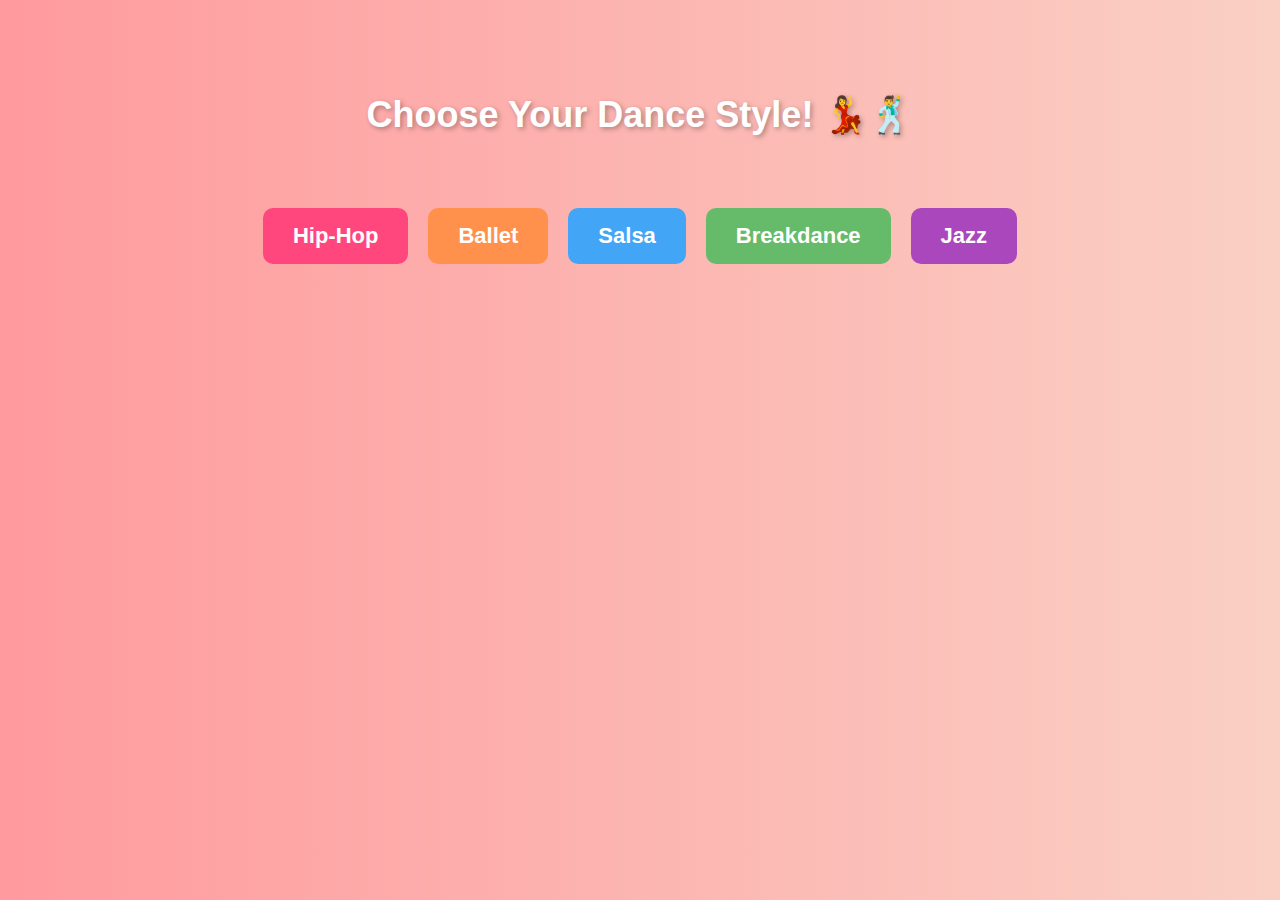
<file: index.html>
<!DOCTYPE html>
<html lang="en">
<head>
    <meta charset="UTF-8">
    <meta name="viewport" content="width=device-width, initial-scale=1.0">
    <title>Select Dance Style</title>
    <link rel="stylesheet" href="styles.css">
</head>
<body>
    <div class="index-container">
        <h1 class="bounce-in">Choose Your Dance Style! 💃🕺</h1>
        <p class="fade-in">Pick a dance style and start the quiz!</p>

        <div class="dance-options">
            <button class="dance-btn" onclick="startQuiz('hiphop')">Hip-Hop</button>
            <button class="dance-btn" onclick="startQuiz('ballet')">Ballet</button>
            <button class="dance-btn" onclick="startQuiz('salsa')">Salsa</button>
            <button class="dance-btn" onclick="startQuiz('breakdance')">Breakdance</button>
            <button class="dance-btn" onclick="startQuiz('jazz')">Jazz</button>
        </div>
    </div>

    <script>
        function startQuiz(danceStyle) {
            window.location.href = "quiz.html?style=" + danceStyle;
        }
    </script>
</body>
</html>
</file>
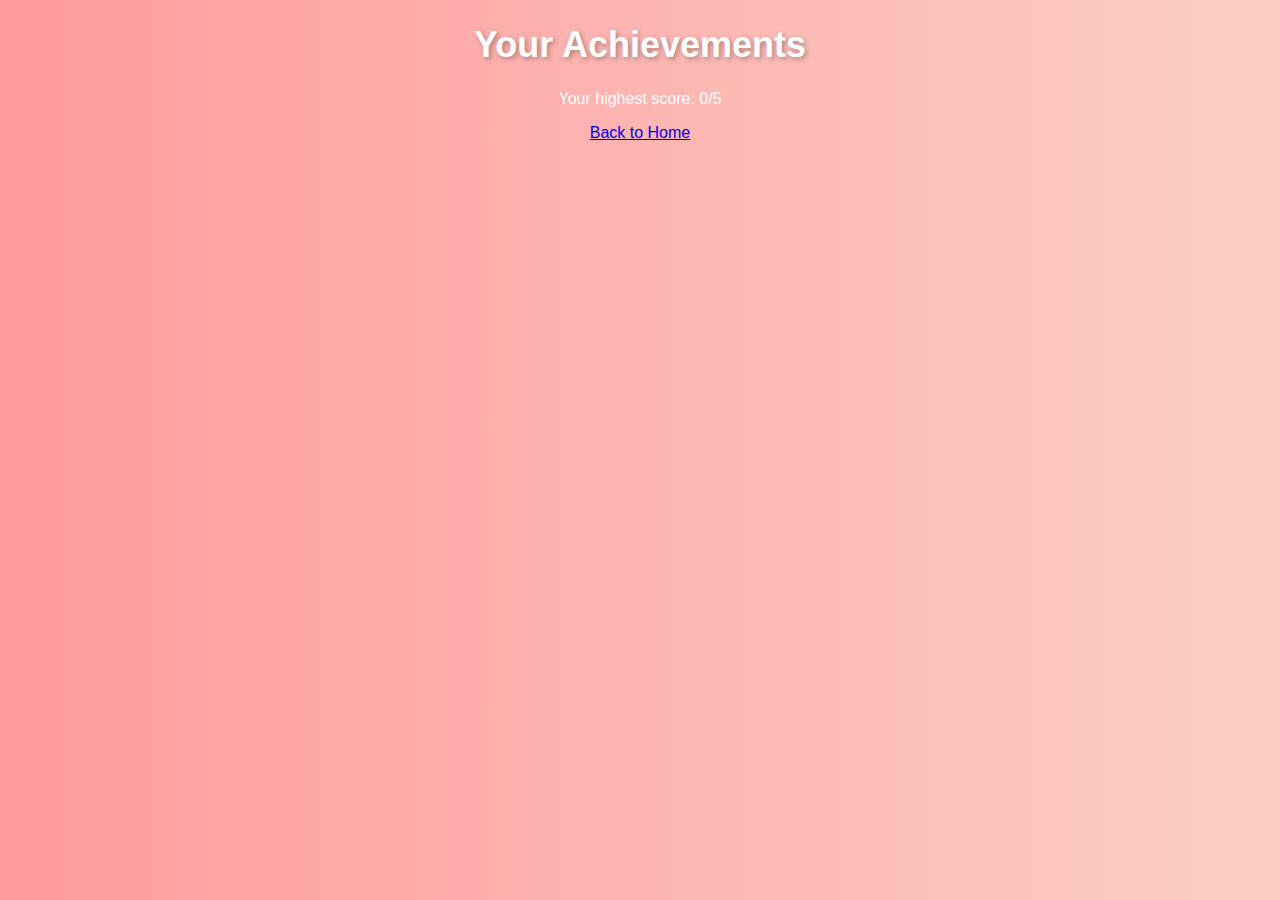
<file: feedback.html>
<!DOCTYPE html>
<html lang="en">
<head>
    <meta charset="UTF-8">
    <meta name="viewport" content="width=device-width, initial-scale=1.0">
    <title>Feedback</title>
    <link rel="stylesheet" href="styles.css">
</head>
<body>
    <div class="container">
        <h1>Your Achievements</h1>
        <p id="achievement-text">You haven't taken a quiz yet!</p>
        <a href="index.html">Back to Home</a>
    </div>

    <script>
        document.addEventListener("DOMContentLoaded", function () {
            let score = localStorage.getItem("quizScore") || 0;
            document.getElementById("achievement-text").innerText = `Your highest score: ${score}/5`;
        });
    </script>
</body>
</html>
</file>
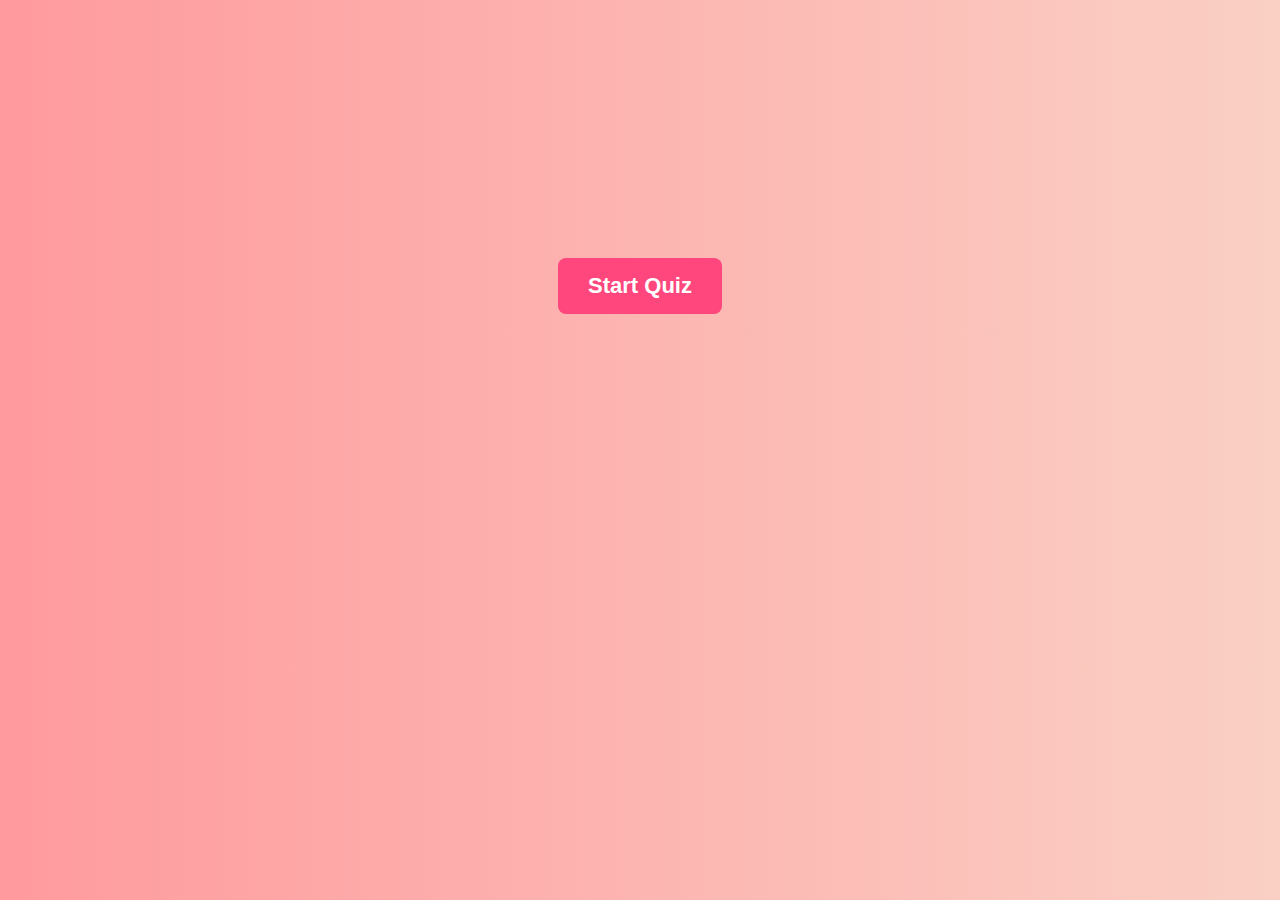
<file: home.html>
<!DOCTYPE html>
<html lang="en">
<head>
    <meta charset="UTF-8">
    <meta name="viewport" content="width=device-width, initial-scale=1.0">
    <title>Dance Quiz - Home</title>
    <link rel="stylesheet" href="styles.css">
</head>
<body>
    <div class="home-container">
        <h1 class="fade-in">Welcome to the Ultimate Dance Quiz! 💃🕺</h1>
        <p class="fade-in">Test your dance knowledge and challenge yourself!</p>
        
        <div class="start-btn-container">
            <button class="start-btn pulse" onclick="startQuiz()">Start Quiz</button>
        </div>
    </div>

    <script>
        function startQuiz() {
            window.location.href = "index.html";
        }
    </script>
</body>
</html>
</file>
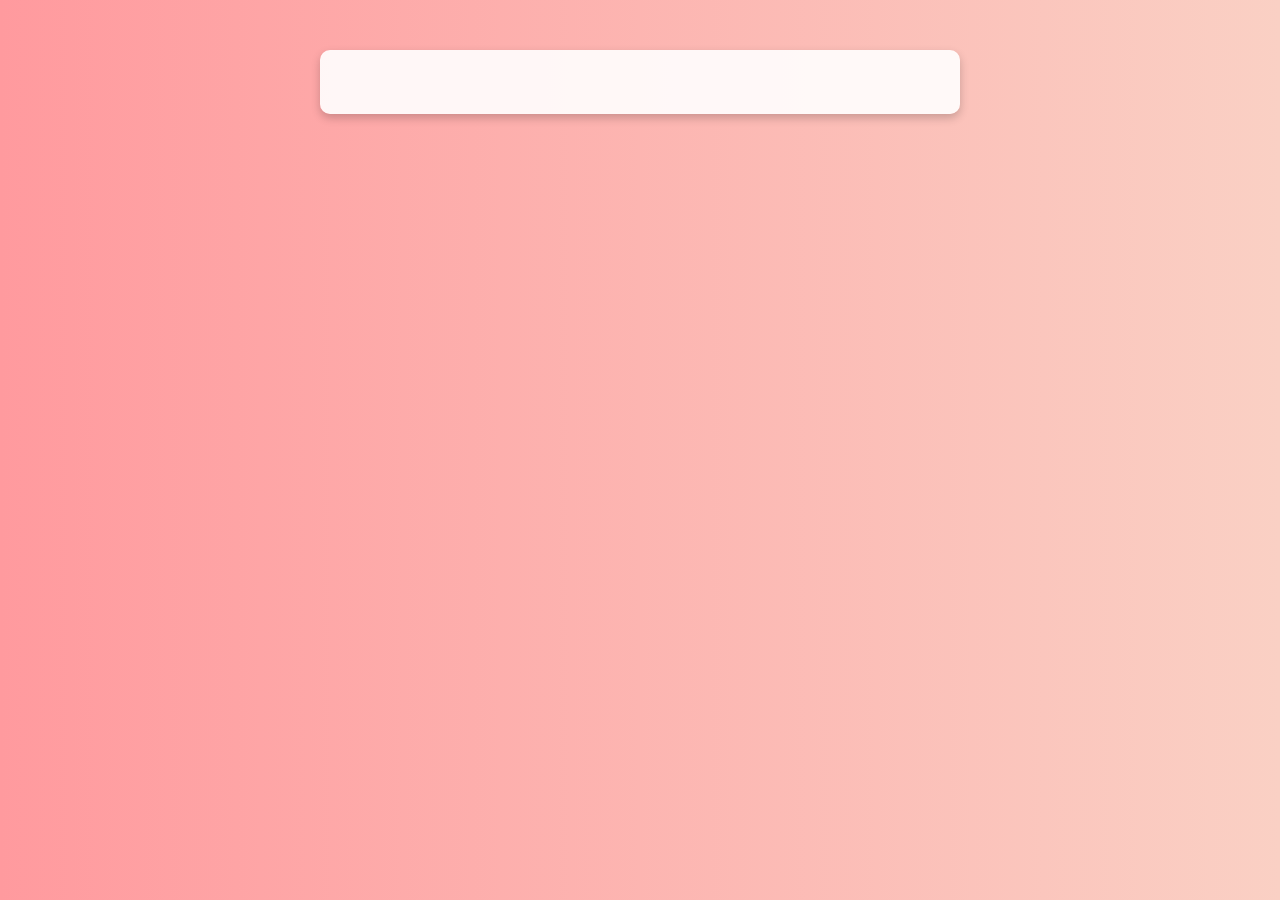
<file: quiz.html>
<!DOCTYPE html>
<html lang="en">
<head>
    <meta charset="UTF-8">
    <meta name="viewport" content="width=device-width, initial-scale=1.0">
    <title>Dance Quiz</title>
    <link rel="stylesheet" href="styles.css">
</head>
<body>
    <div class="quiz-container">
        <h1 id="quiz-title"></h1>
        <p class="question" id="question-text"></p>
        <div class="options" id="options-container"></div>
       <!-- <button id="next-btn" class="next-btn" onclick="nextQuestion()">Next</button>-->
    </div>

    <script>
        const urlParams = new URLSearchParams(window.location.search);
        const danceStyle = urlParams.get('style');

        // Dance-specific questions
        const quizData = {
            hiphop: [
                { question: "Who is known as the 'King of Hip-Hop'?", options: ["Michael Jackson", "Eminem", "Chris Brown", "Usher"], answer: "Eminem" },
                { question: "Which country is hip-hop believed to have originated from?", options: ["USA", "UK", "France", "Brazil"], answer: "USA" },
                { question: "What is a famous hip-hop dance move?", options: ["Plié", "Moonwalk", "Windmill", "Robot"], answer: "Windmill" },
                { question: "Which of these is a hip-hop dance style?", options: ["Tutting", "Pas de Deux", "Salsa Shines", "Fouetté"], answer: "Tutting" },
                { question: "Which hip-hop artist popularized the 'Crip Walk'?", options: ["Drake", "Snoop Dogg", "Jay-Z", "Lil Wayne"], answer: "Snoop Dogg" }
            ],
            ballet: [
                { question: "What is the term for a 360-degree turn in ballet?", options: ["Pirouette", "Fouetté", "Plié", "Arabesque"], answer: "Pirouette" },
                { question: "Which country is ballet believed to have originated from?", options: ["France", "Italy", "Russia", "Germany"], answer: "Italy" },
                { question: "Which of these is a famous ballet?", options: ["Swan Lake", "Hamilton", "La La Land", "The Nutcracker"], answer: "Swan Lake" },
                { question: "What does 'en pointe' mean?", options: ["Dancing on toes", "Jumping high", "Spinning fast", "Leaping forward"], answer: "Dancing on toes" },
                { question: "Which ballet move means 'to bend'?", options: ["Plié", "Jeté", "Relevé", "Tendu"], answer: "Plié" }
            ],
            salsa: [
                { question: "Where did salsa dancing originate?", options: ["Cuba", "Argentina", "Spain", "Brazil"], answer: "Cuba" },
                { question: "What is a common salsa dance step?", options: ["Shimmy", "Cross Body Lead", "Fouetté", "Wave"], answer: "Cross Body Lead" },
                { question: "Which music genre is salsa closely related to?", options: ["Reggae", "Jazz", "Latin", "Hip-Hop"], answer: "Latin" },
                { question: "What is a famous salsa dance style?", options: ["New York Style", "Tap Dance", "Tango", "Krumping"], answer: "New York Style" },
                { question: "What is a partner connection technique in salsa?", options: ["Breakaway", "Frame", "Plié", "Flare"], answer: "Frame" }
            ],
            breakdance: [
                { question: "What is a famous breakdancing move?", options: ["Headspin", "Pas de Deux", "Foxtrot", "Moonwalk"], answer: "Headspin" },
                { question: "Which dance culture is breakdancing a part of?", options: ["Ballet", "Hip-Hop", "Salsa", "Tango"], answer: "Hip-Hop" },
                { question: "Which body part is often used for spins in breakdancing?", options: ["Head", "Elbows", "Feet", "Hands"], answer: "Head" },
                { question: "What is the term for a handstand flip in breakdance?", options: ["Windmill", "Flare", "Toe Loop", "Shuffle"], answer: "Flare" },
                { question: "Which country is breakdancing believed to have started in?", options: ["USA", "Japan", "Brazil", "Germany"], answer: "USA" }
            ],
            jazz: [
                { question: "Which city is considered the birthplace of jazz dance?", options: ["New Orleans", "Paris", "New York", "Chicago"], answer: "New Orleans" },
                { question: "Which of these is a jazz dance move?", options: ["Jazz Hands", "Rond de Jambe", "Tango Walk", "Pas de Deux"], answer: "Jazz Hands" },
                { question: "Which music genre influenced jazz dance?", options: ["Hip-Hop", "Blues", "Salsa", "Classical"], answer: "Blues" },
                { question: "What is a key characteristic of jazz dance?", options: ["Graceful and slow", "Explosive and rhythmic", "Rigid and structured", "Minimal movement"], answer: "Explosive and rhythmic" },
                { question: "What is a jazz leap called?", options: ["Grand Jeté", "Lindy Hop", "Shuffle", "Pirouette"], answer: "Grand Jeté" }
            ]
        };

        let currentQuestionIndex = 0;
        let score = 0;
        let questions = quizData[danceStyle];

        document.getElementById("quiz-title").textContent = danceStyle.toUpperCase() + " QUIZ";

        function loadQuestion() {
            if (currentQuestionIndex >= questions.length) {
                window.location.href = "result.html?score=" + score + "&total=" + questions.length;
                return;
            }

            let questionData = questions[currentQuestionIndex];
            document.getElementById("question-text").textContent = questionData.question;
            let optionsContainer = document.getElementById("options-container");
            optionsContainer.innerHTML = "";

            questionData.options.forEach(option => {
                let btn = document.createElement("button");
                btn.textContent = option;
                btn.classList.add("option");
                btn.onclick = function () {
                    if (option === questionData.answer) score++;
                    nextQuestion();
                };
                optionsContainer.appendChild(btn);
            });
        }

        function nextQuestion() {
            currentQuestionIndex++;
            loadQuestion();
        }

        loadQuestion();
    </script>
</body>
</html>
</file>
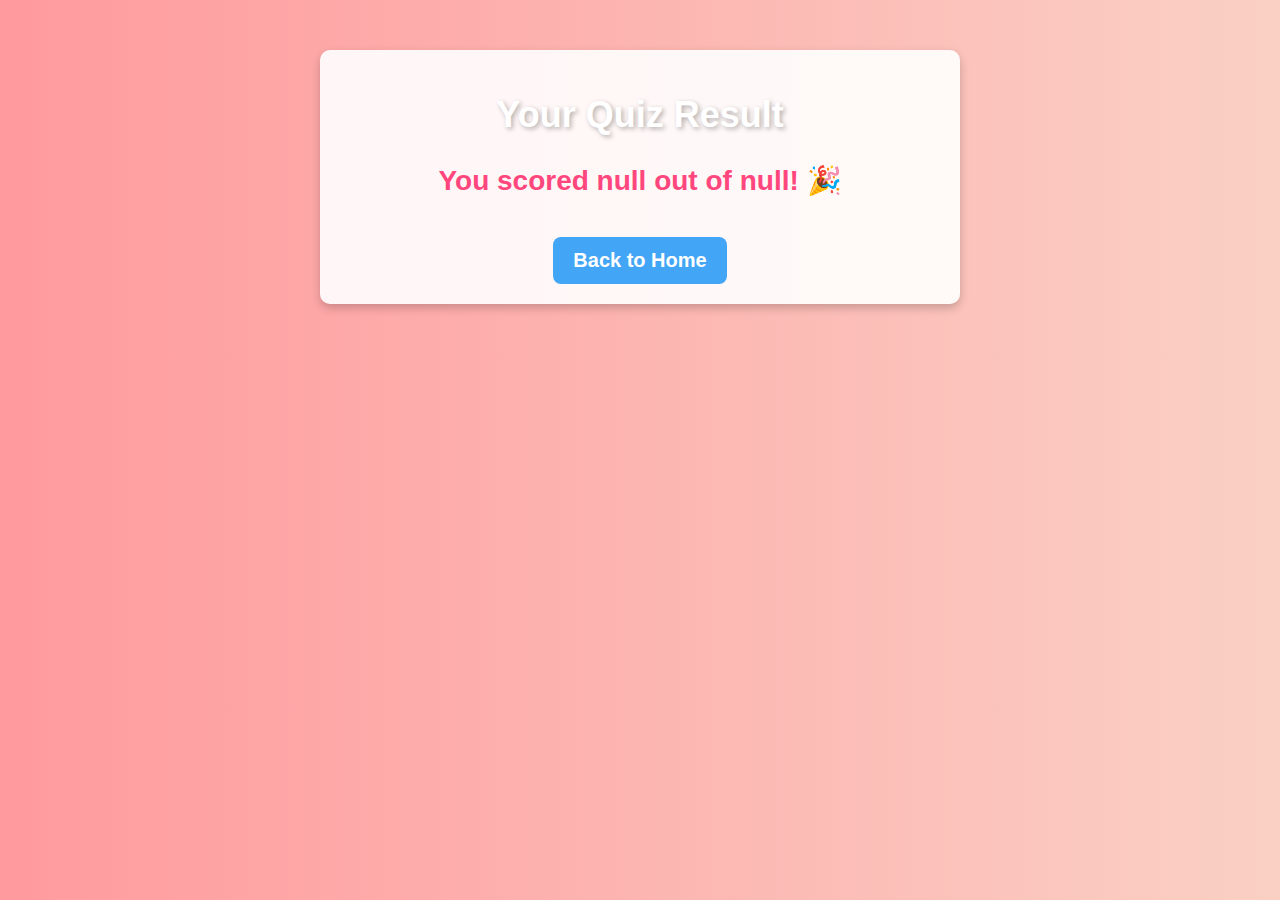
<file: result.html>
<!DOCTYPE html>
<html lang="en">
<head>
    <meta charset="UTF-8">
    <meta name="viewport" content="width=device-width, initial-scale=1.0">
    <title>Quiz Result</title>
    <link rel="stylesheet" href="styles.css">
</head>
<body>
    <div class="result-container">
        <h1>Your Quiz Result</h1>
        <p class="score" id="score-text"></p>
        <button class="home-btn" onclick="goHome()">Back to Home</button>
    </div>

    <script>
        const params = new URLSearchParams(window.location.search);
        let score = params.get("score");
        let total = params.get("total");

        document.getElementById("score-text").textContent = `You scored ${score} out of ${total}! 🎉`;

        function goHome() {
            window.location.href = "index.html";
        }
    </script>
</body>
</html>
</file>
<file: styles.css>
/* ===== GENERAL STYLING ===== */
body {
    font-family: 'Arial', sans-serif;
    text-align: center;
    background: linear-gradient(to right, #ff9a9e, #fad0c4);
    color: white;
    margin: 0;
    padding: 0;
}

/* ========== HOME PAGE ========== */
.home-container {
    margin-top: 100px;
    padding: 20px;
}

.fade-in {
    opacity: 0;
    animation: fadeIn 2s forwards;
}

@keyframes fadeIn {
    from { opacity: 0; }
    to { opacity: 1; }
}

.start-btn-container {
    margin-top: 30px;
}

.start-btn {
    padding: 15px 30px;
    font-size: 22px;
    font-weight: bold;
    border: none;
    background: #ff477e;
    color: white;
    border-radius: 8px;
    cursor: pointer;
    transition: 0.3s;
}

.start-btn:hover {
    background: #ff295e;
    transform: scale(1.1);
}

/* Pulsing Button */
.pulse {
    animation: pulseEffect 1.5s infinite;
}

@keyframes pulseEffect {
    0% { transform: scale(1); }
    50% { transform: scale(1.1); }
    100% { transform: scale(1); }
}

/* ========== INDEX PAGE (DANCE STYLES) ========== */
.index-container {
    text-align: center;
    margin-top: 50px;
    padding: 20px;
}

h1 {
    font-size: 36px;
    font-weight: bold;
    color: #fff;
    text-shadow: 2px 2px 5px rgba(0, 0, 0, 0.3);
}

/* Dance Style Buttons */
.dance-options {
    display: flex;
    flex-wrap: wrap;
    justify-content: center;
    gap: 20px;
    margin-top: 30px;
}

.dance-btn {
    padding: 15px 30px;
    font-size: 22px;
    font-weight: bold;
    border: none;
    border-radius: 10px;
    cursor: pointer;
    color: white;
    transition: 0.3s;
}

/* Different Colors for Dance Styles */
.dance-btn:nth-child(1) { background: #ff477e; } /* Hip-Hop */
.dance-btn:nth-child(2) { background: #ff914d; } /* Ballet */
.dance-btn:nth-child(3) { background: #42a5f5; } /* Salsa */
.dance-btn:nth-child(4) { background: #66bb6a; } /* Breakdance */
.dance-btn:nth-child(5) { background: #ab47bc; } /* Jazz */

.dance-btn:hover {
    transform: scale(1.1);
    opacity: 0.9;
}

/* Animation */
.bounce-in {
    animation: bounce 1s ease-in-out;
}

@keyframes bounce {
    0%, 100% { transform: translateY(0); }
    50% { transform: translateY(-10px); }
}

/* ========== QUIZ PAGE ========== */
.quiz-container {
    width: 80%;
    max-width: 600px;
    background: rgba(255, 255, 255, 0.9);
    color: black;
    padding: 20px;
    margin: 50px auto;
    border-radius: 10px;
    box-shadow: 0 4px 10px rgba(0, 0, 0, 0.2);
}

.question {
    font-size: 24px;
    font-weight: bold;
    margin-bottom: 15px;
}

.options {
    display: flex;
    flex-direction: column;
    gap: 10px;
}

.option {
    padding: 12px;
    font-size: 18px;
    font-weight: bold;
    border: none;
    border-radius: 8px;
    cursor: pointer;
    background: #42a5f5;
    color: white;
    transition: 0.3s;
}

.option:hover {
    background: #1e88e5;
    transform: scale(1.05);
}

.next-btn {
    margin-top: 20px;
    padding: 12px 20px;
    font-size: 20px;
    font-weight: bold;
    background: #ff477e;
    color: white;
    border: none;
    border-radius: 8px;
    cursor: pointer;
    transition: 0.3s;
}

.next-btn:hover {
    background: #ff295e;
    transform: scale(1.1);
}

/* ========== RESULT PAGE ========== */
.result-container {
    width: 80%;
    max-width: 600px;
    background: rgba(255, 255, 255, 0.9);
    color: black;
    padding: 20px;
    margin: 50px auto;
    border-radius: 10px;
    box-shadow: 0 4px 10px rgba(0, 0, 0, 0.2);
}

.score {
    font-size: 28px;
    font-weight: bold;
    color: #ff477e;
    margin-bottom: 20px;
}

.feedback {
    font-size: 18px;
    font-weight: bold;
    color: #333;
}

.home-btn {
    margin-top: 20px;
    padding: 12px 20px;
    font-size: 20px;
    font-weight: bold;
    background: #42a5f5;
    color: white;
    border: none;
    border-radius: 8px;
    cursor: pointer;
    transition: 0.3s;
}

.home-btn:hover {
    background: #1e88e5;
    transform: scale(1.1);
}
</file>
